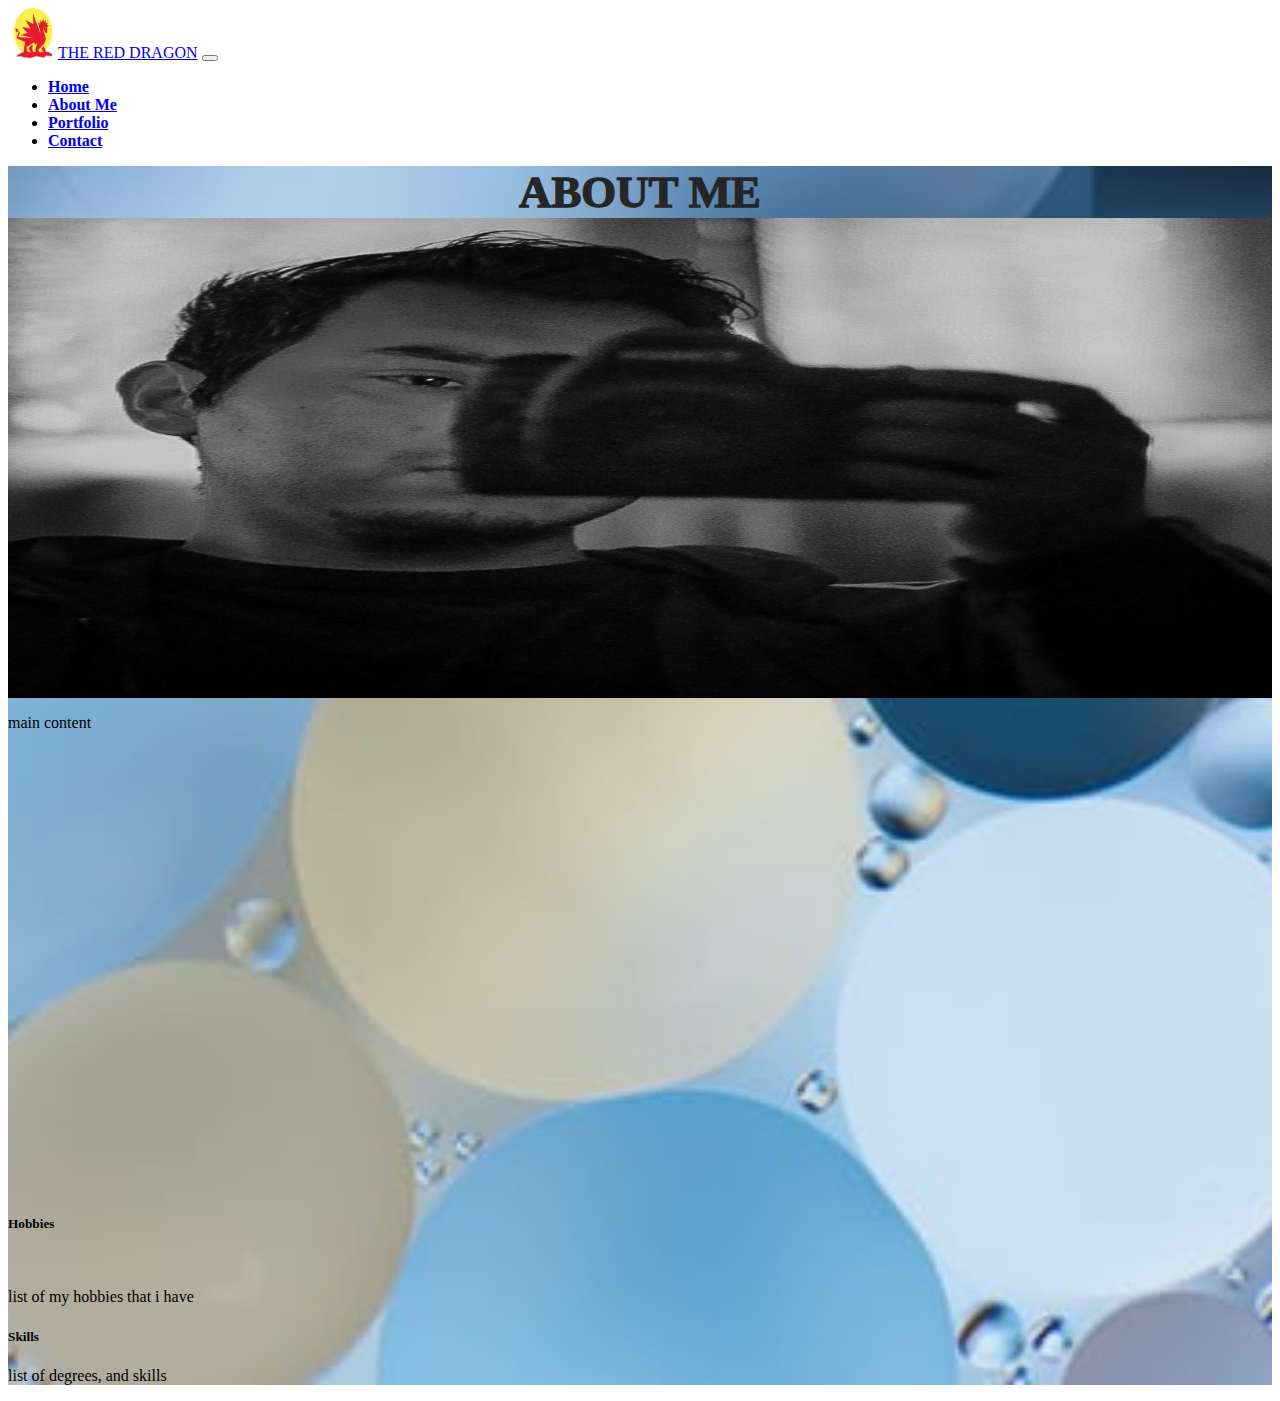
<file: about_me.html>
<!DOCTYPE html>
<html lang="en">
<head>
    <meta charset="UTF-8">
    <meta name="viewport" content="width=device-width, initial-scale=1.0">
    <link rel="shortcut icon" type="image/png" href="./pics/favicon.jpg">
    <link rel="stylesheet" href="https://stackpath.bootstrapcdn.com/bootstrap/4.5.0/css/bootstrap.min.css" integrity="sha384-9aIt2nRpC12Uk9gS9baDl411NQApFmC26EwAOH8WgZl5MYYxFfc+NcPb1dKGj7Sk" crossorigin="anonymous">
    <link rel="stylesheet" href="./css/about_me.css">
    <title>About Me</title>
</head>
<body>
    <header>
        <div class="container">
            <nav class="navbar navbar-expand-lg navbar-light">
              <a class="navbar-brand" href="#"><img src="./pics/favicon.jpg" width="50px" height="50px">THE RED DRAGON</a>
                <button class="navbar-toggler" type="button" data-toggle="collapse" data-target="#navbarSupportedContent" aria-controls="navbarSupportedContent" aria-expanded="false" aria-label="Toggle navigation">
                  <span class="navbar-toggler-icon"></span>
                </button>
              
                <div class="collapse navbar-collapse" id="navbarSupportedContent">
                  <ul class="navbar-nav ml-lg-auto">
                    <li class="nav-item ">
                      <a class="nav-link" href="home.html"><strong>Home</strong></a>
                    </li>
                    <li class="nav-item active">
                      <a class="nav-link" href="about_me.html"><strong>About Me</strong></a>
                    </li>
                    <li class="nav-item">
                      <a class="nav-link " href="portfolio.html"><strong>Portfolio</strong></a>
                    </li>
                    <li class="nav-item">
                      <a class="nav-link" href="contact.html"><strong>Contact</strong></a>
                    </li>
                  </ul>
                </div>
              </nav>
          </div>
    </header>
    <section class="banner">
      <div class="container">
        <div id="title" class="row">
          <div class="col-md-12">
            About Me
          </div>
        </div>
        <div class="row">
          <div id="sidebar" class="col-md-5">
             <img src="./pics/selfie.jpg" alt="selfie" width="100%" height="100%">
          </div>
          <div id="main_contain" class="col-md-7">
              <p>main content</p>
          </div>
        </div>
        <div class="row">
          <div id="Hobbies" class="col-md-6">
            <div class="row">
              <h5>Hobbies</h5>
              <br>
              <p> list of my hobbies that i have</p>
            </div>
          </div>
          <div id="skills" class="col-md-6">
            <h5>Skills</h5> 
            <p> list of degrees, and skills </p>
          </div>
        </div>

        

      </div>
  </section>

 
 

    <script src="https://code.jquery.com/jquery-3.5.1.slim.min.js" integrity="sha384-DfXdz2htPH0lsSSs5nCTpuj/zy4C+OGpamoFVy38MVBnE+IbbVYUew+OrCXaRkfj" crossorigin="anonymous"></script>
    <script src="https://cdn.jsdelivr.net/npm/popper.js@1.16.0/dist/umd/popper.min.js" integrity="sha384-Q6E9RHvbIyZFJoft+2mJbHaEWldlvI9IOYy5n3zV9zzTtmI3UksdQRVvoxMfooAo" crossorigin="anonymous"></script>
    <script src="https://stackpath.bootstrapcdn.com/bootstrap/4.5.0/js/bootstrap.min.js" integrity="sha384-OgVRvuATP1z7JjHLkuOU7Xw704+h835Lr+6QL9UvYjZE3Ipu6Tp75j7Bh/kR0JKI" crossorigin="anonymous"></script>
</body>
</html>
</file>
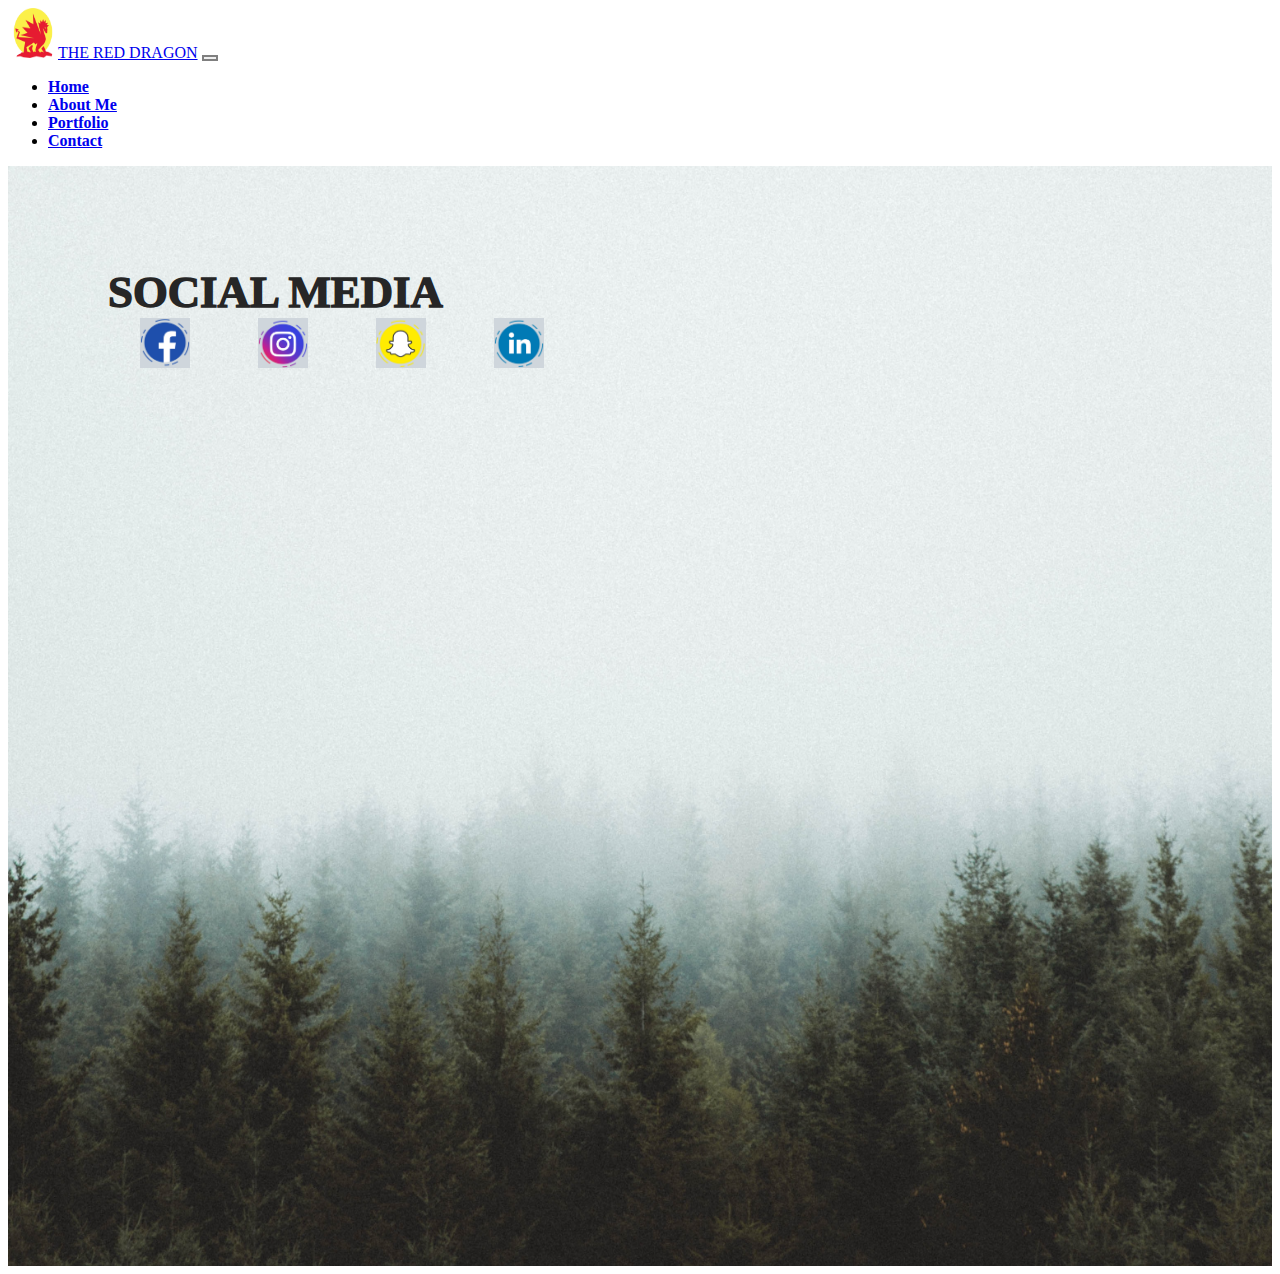
<file: contact.html>
<!DOCTYPE html>
<html lang="en">
<head>
    <meta charset="UTF-8">
    <meta name="viewport" content="width=device-width, initial-scale=1.0">
    <link rel="shortcut icon" type="image/png" href="./pic/favicon.jpg">
    <link rel="stylesheet" href="https://stackpath.bootstrapcdn.com/bootstrap/4.5.0/css/bootstrap.min.css" integrity="sha384-9aIt2nRpC12Uk9gS9baDl411NQApFmC26EwAOH8WgZl5MYYxFfc+NcPb1dKGj7Sk" crossorigin="anonymous">
    <link rel="stylesheet" href="./css/contact.css">
    <title> Contact</title>
</head>
<body>
    <header>
        <div class="container">
            <nav class="navbar navbar-expand-lg navbar-light">
              <a class="navbar-brand" href="#"><img src="./pics/favicon.jpg" width="50px" height="50px">THE RED DRAGON</a>
                <button class="navbar-toggler" type="button" data-toggle="collapse" data-target="#navbarSupportedContent" aria-controls="navbarSupportedContent" aria-expanded="false" aria-label="Toggle navigation">
                  <span class="navbar-toggler-icon"></span>
                </button>
              
                <div class="collapse navbar-collapse" id="navbarSupportedContent">
                  <ul class="navbar-nav ml-lg-auto">
                    <li class="nav-item">
                      <a class="nav-link" href="home.html"><strong>Home</strong></a>
                    </li>
                    <li class="nav-item">
                      <a class="nav-link" href="about_me.html"><strong>About Me</strong></a>
                    </li>
                    <li class="nav-item">
                      <a class="nav-link " href="portfolio.html"><strong>Portfolio</strong></a>
                    </li>
                    <li class="nav-item active">
                      <a class="nav-link" href="contact.html"><strong>Contact</strong></a>
                    </li>
                  </ul>
                </div>
              </nav>
          </div>
    </header>
    <section class="banner">
      <div class="container-fluid padding">
        <div class="row text-center padding">
          <div class="col-12">
            <div>
            <h2> Social Media</h2>
          </div>
          <div class="col-12 social padding">
            <a href="https://www.facebook.com/cristian.ramirez.98229241"><img src="./pics/facebook.jpg" width="50px" height="50px"></a>
            <a href="https://www.instagram.com/astrocris13/?hl=en"><img src="./pics/instagram.jpg" width="50px" height="50px"></a>
            <a href="https://www.snapchat.com/add/astrocris69"><img src="./pics/snapchat.jpg"width="50px" height="50px"></a>
            <a href="https://www.linkedin.com/in/cristian-ramirez-8a99411a3"><img src="./pics/linkin.jpg"width="50px" height="50px"></a>
          </div>

        </div>

      </div>
  </section>


   
 

    <script src="https://code.jquery.com/jquery-3.5.1.slim.min.js" integrity="sha384-DfXdz2htPH0lsSSs5nCTpuj/zy4C+OGpamoFVy38MVBnE+IbbVYUew+OrCXaRkfj" crossorigin="anonymous"></script>
    <script src="https://cdn.jsdelivr.net/npm/popper.js@1.16.0/dist/umd/popper.min.js" integrity="sha384-Q6E9RHvbIyZFJoft+2mJbHaEWldlvI9IOYy5n3zV9zzTtmI3UksdQRVvoxMfooAo" crossorigin="anonymous"></script>
    <script src="https://stackpath.bootstrapcdn.com/bootstrap/4.5.0/js/bootstrap.min.js" integrity="sha384-OgVRvuATP1z7JjHLkuOU7Xw704+h835Lr+6QL9UvYjZE3Ipu6Tp75j7Bh/kR0JKI" crossorigin="anonymous"></script>
</body>
</html>
</file>
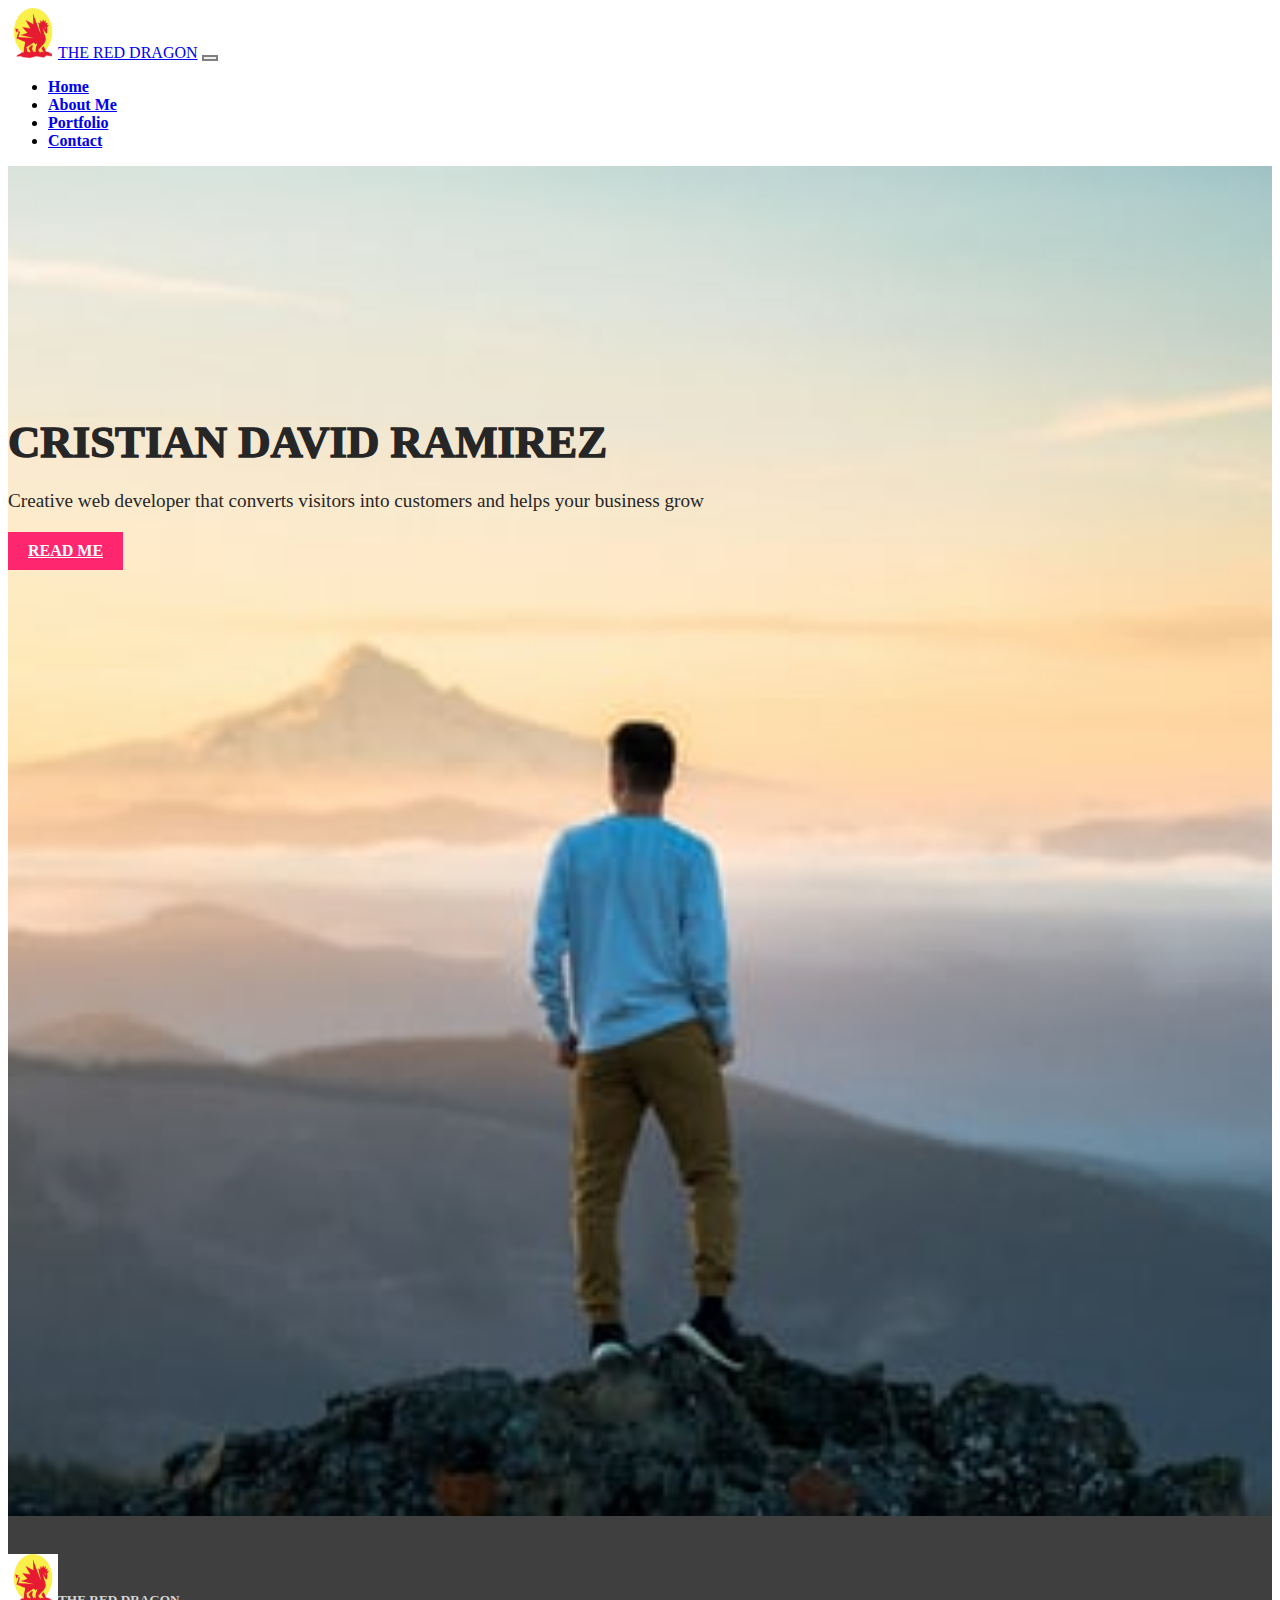
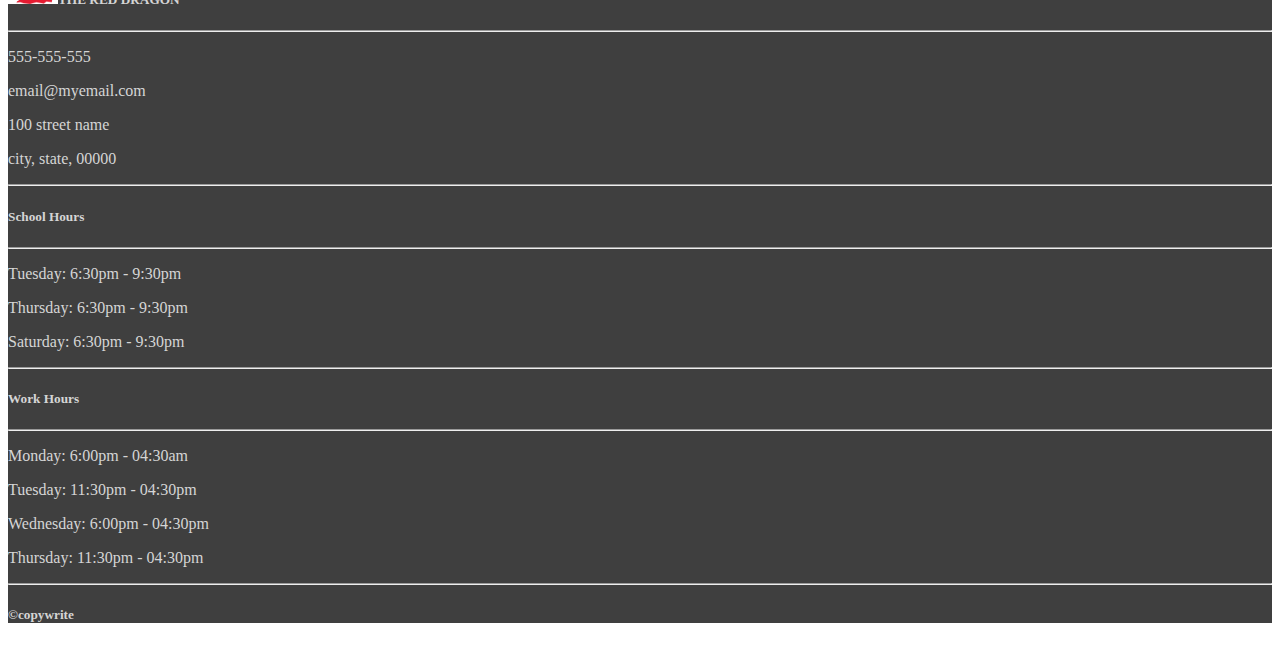
<file: H.html>
<!DOCTYPE html>
<html lang="en">
<head>
    <meta charset="UTF-8">
    <meta name="viewport" content="width=device-width, initial-scale=1.0">
    <link rel="shortcut icon" type="image/png" href="./pics/favicon.jpg">
    <link rel="stylesheet" href="https://stackpath.bootstrapcdn.com/bootstrap/4.5.0/css/bootstrap.min.css" integrity="sha384-9aIt2nRpC12Uk9gS9baDl411NQApFmC26EwAOH8WgZl5MYYxFfc+NcPb1dKGj7Sk" crossorigin="anonymous">
    <link rel="stylesheet" href="./css/H.css">
    <title>Home</title>
</head>
<body>
    <header>
        <div class="container">
            <nav class="navbar navbar-expand-lg navbar-light">
                <a class="navbar-brand" href="#"><img src="./pics/favicon.jpg" width="50px" height="50px">THE RED DRAGON</a>
                <button class="navbar-toggler" type="button" data-toggle="collapse" data-target="#navbarSupportedContent" aria-controls="navbarSupportedContent" aria-expanded="false" aria-label="Toggle navigation">
                  <span class="navbar-toggler-icon"></span>
                </button>
              
                <div class="collapse navbar-collapse" id="navbarSupportedContent">
                  <ul class="navbar-nav ml-lg-auto">
                    <li class="nav-item active">
                      <a class="nav-link" href="home.html"><strong>Home</strong></a>
                    </li>
                    <li class="nav-item">
                      <a class="nav-link" href="about_me.html"><strong>About Me</strong></a>
                    </li>
                    <li class="nav-item">
                      <a class="nav-link " href="portfolio.html"><strong>Portfolio</strong></a>
                    </li>
                    <li class="nav-item">
                      <a class="nav-link" href="contact.html"><strong>Contact</strong></a>
                    </li>
                  </ul>
                </div>
              </nav>
          </div>
    </header>
    <section class="banner">
        <div class="container">
          <div class="row">
            <div class="col-sm-6">
              <h2> Cristian David Ramirez </h2>
              <p>Creative web developer that converts visitors into customers and helps your business grow</p>
              <a href="about_me.html" class="btnD1">Read Me</a>
            </div>

          </div>

        </div>
    </section>
    <footer>
      <div class="container-fluid padding">
        <div class="row text-center">
          <div class="col-md-4">
             <h5><img src="./pics/favicon.jpg" width="50px" height="50px">THE RED DRAGON</h5>
             <hr class="light">
             <p> 555-555-555</p>
             <p>email@myemail.com</p>
             <p>100 street name</p>
             <p>city, state, 00000</p>
          </div>
          <div class="col-md-4">
            <hr class="light">
            <h5>School Hours</h5>
            <hr class="light">
            <p>Tuesday: 6:30pm - 9:30pm</p>
            <p>Thursday: 6:30pm - 9:30pm</p>
            <p>Saturday: 6:30pm - 9:30pm</p>
          </div>
          <div class="col-md-4">
            <hr class="light">
            <h5>Work Hours</h5>
            <hr class="light">
            <p>Monday: 6:00pm - 04:30am</p>
            <p>Tuesday: 11:30pm - 04:30pm</p>
            <p>Wednesday: 6:00pm - 04:30pm</p>
            <p>Thursday: 11:30pm - 04:30pm</p>
          </div>
          <div class="col-12">
            <hr class="light">
            <h5>&copy;copywrite</h5>

          </div>
        </div>
      </div>
    </div>
  </footer>
 

    <script src="https://code.jquery.com/jquery-3.5.1.slim.min.js" integrity="sha384-DfXdz2htPH0lsSSs5nCTpuj/zy4C+OGpamoFVy38MVBnE+IbbVYUew+OrCXaRkfj" crossorigin="anonymous"></script>
    <script src="https://cdn.jsdelivr.net/npm/popper.js@1.16.0/dist/umd/popper.min.js" integrity="sha384-Q6E9RHvbIyZFJoft+2mJbHaEWldlvI9IOYy5n3zV9zzTtmI3UksdQRVvoxMfooAo" crossorigin="anonymous"></script>
    <script src="https://stackpath.bootstrapcdn.com/bootstrap/4.5.0/js/bootstrap.min.js" integrity="sha384-OgVRvuATP1z7JjHLkuOU7Xw704+h835Lr+6QL9UvYjZE3Ipu6Tp75j7Bh/kR0JKI" crossorigin="anonymous"></script>
</body>
</html>
</file>
<file: css/about_me.css>
.banner{
    position: relative;
    background: url(../pics/blueoil.jpeg);
    min-height: 100vh;
    background-size: cover;
    background-position: center;

}

}
.navbar-light .navbar-toggler{
    border:none;
    color: #fff;
    border: 2px solid #7f7f7f;
    border-radius: 0;
    outline: none;
}
.navbar-collapse{
    background: #fff;
}
#title{
    margin:0;
    padding:0;
    font-size:2.8em;
    font-weight:1000 ;
    color: #262626;
    text-transform: uppercase;
    text-align: center;
}
#sidebar{
    height: 480px;
    width: ;
    text-align: center;
}
#main_contain{
    height: 480px;
}
</file>
<file: css/contact.css>
.banner{
    position: relative;
    background: url(../pics/forrest.jpg);
    min-height: 100vh;
    background-size: cover;
    background-position: center;
 padding:100px 100px ;
}
.banner h2{
    margin:0;
    padding:0;
    font-size:2.8em;
    font-weight:1000 ;
    color: #262626;
    text-transform: uppercase;
}
.navbar-light .navbar-toggler{
    border:none;
    color: #fff;
    border: 2px solid #7f7f7f;
    border-radius: 0;
    outline: none;
}
.navbar-collapse{
    background: #fff;
}
.social a{
    padding: 2em;
}
</file>
<file: css/H.css>
.banner{
    position: relative;
    background: url(../pics/notme.jpeg);
    min-height: 100vh;
    background-size: cover;
    background-position: center;
    padding: 250px 0 200px;
}

.banner h2{
    margin:0;
    padding:0;
    font-size:2.8em;
    font-weight:1000 ;
    color: #262626;
    text-transform: uppercase;
}
.banner p{
    margin:1em 0 0;
    padding:0;
    font-size:1.2em;
    line-height: 1.5em;
    color: #262626;
}
.btnD1{
    display: inline-block;
    margin:1em 0 0 ;
    background: #ff2670;
    color:#fff; 
    padding: 10px 20px;
    text-transform: uppercase;
    border:none;
    font-weight: 800;
}
.btnD1:hover{
    color: #fff;
    text-decoration: none;
}
.navbar-light .navbar-toggler{
    border:none;
    color: #fff;
    border: 2px solid #7f7f7f;
    border-radius: 0;
    outline: none;
}
.navbar-collapse{
    background: #fff;
}
@media(max-width:768px){
    .banner{
       
        padding:  200px 0;
    }
    .banner h2{
        font-size: 1.8em;
    }
}
footer{
    background-color: #3f3f3f;
    color: #d5d5d5;
    padding-top: 1em;
}
</file>
